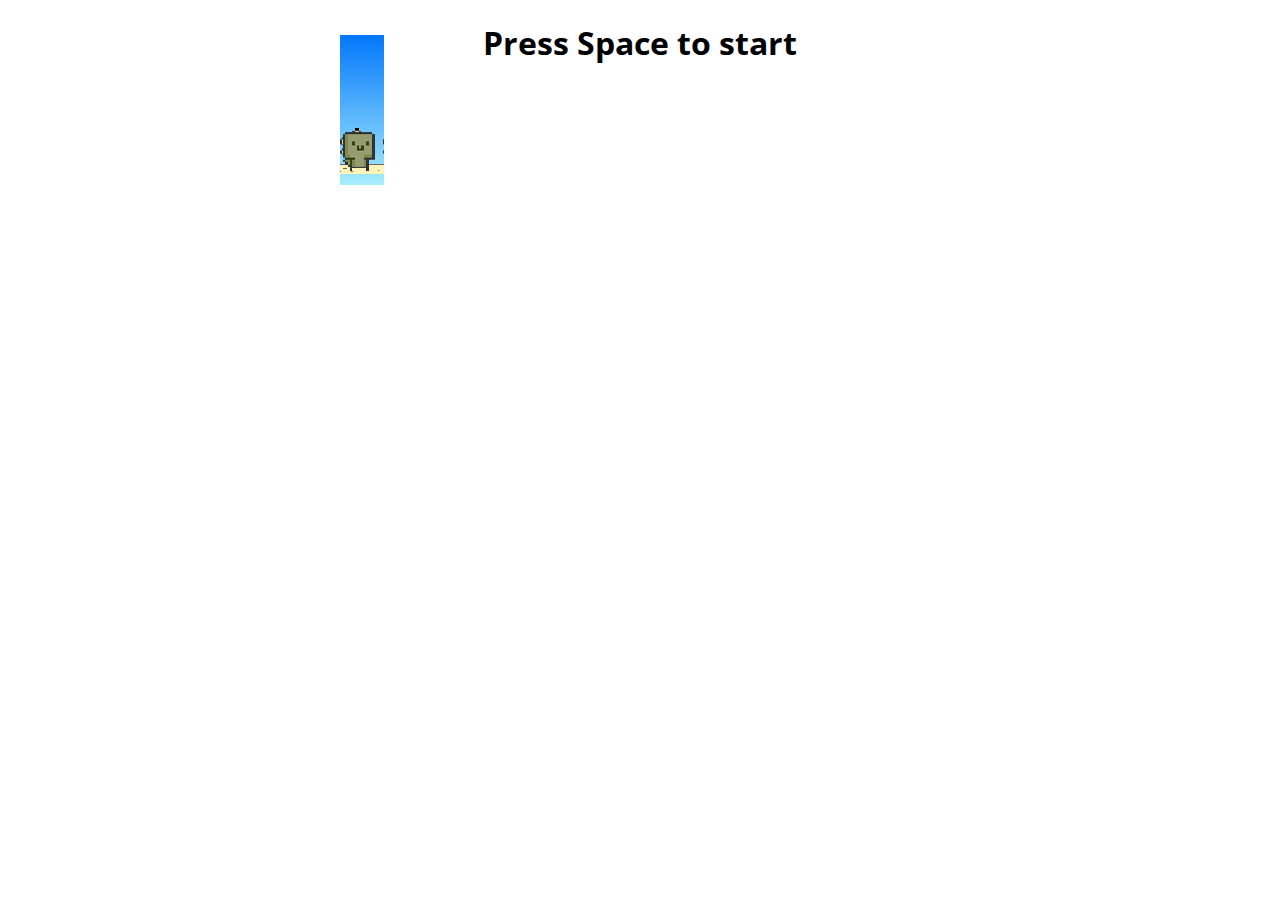
<file: index.html>
<!doctype html>
<html>

<head>
    <meta charset="utf-8">
    <meta name="viewport" content="width=device-width, initial-scale=1.0,maximum-scale=1.0, user-scalable=no">
    <title >chrome easter egg: t-rex runner</title>
    <link rel="stylesheet" href="index.css">
    <link href="https://fonts.googleapis.com/css?family=Open+Sans" rel="stylesheet"> 
    <script src="index.js"></script>
</head>

<body id="t" class="offline">
    <div id="messageBox" class="sendmessage">
         <h1 style="text-align: center;font-family: 'Open Sans', sans-serif;">Press Space to start</h1>
         <div class="niokbutton" onclick="okbuttonsend()"></div>
    </div>
    <div id="main-frame-error" class="interstitial-wrapper">
        <div id="main-content">
            <div class="icon icon-offline" alt=""></div>
        </div>
        <div id="offline-resources">
            <img id="offline-resources-1x" src="assets/Our/trans-all.png">
            <img id="offline-resources-2x" src="assets/Our/trans-all@2x.png">
            <template id="audio-resources">
                <audio id="offline-sound-press" src="[data-uri]"></audio>
                <audio id="offline-sound-hit" src="[data-uri]"></audio>
                <audio id="offline-sound-reached" src="[data-uri]"></audio>
            </template>
        </div>
    </div>
</body>

<script>
    document.onkeydown = function(evt) {
    evt = evt || window.event;
    if (evt.keyCode == 32) {
        var box = document.getElementById("messageBox");
        box.style.visibility="hidden";
    }
};
</script>
    
</html>
</file>
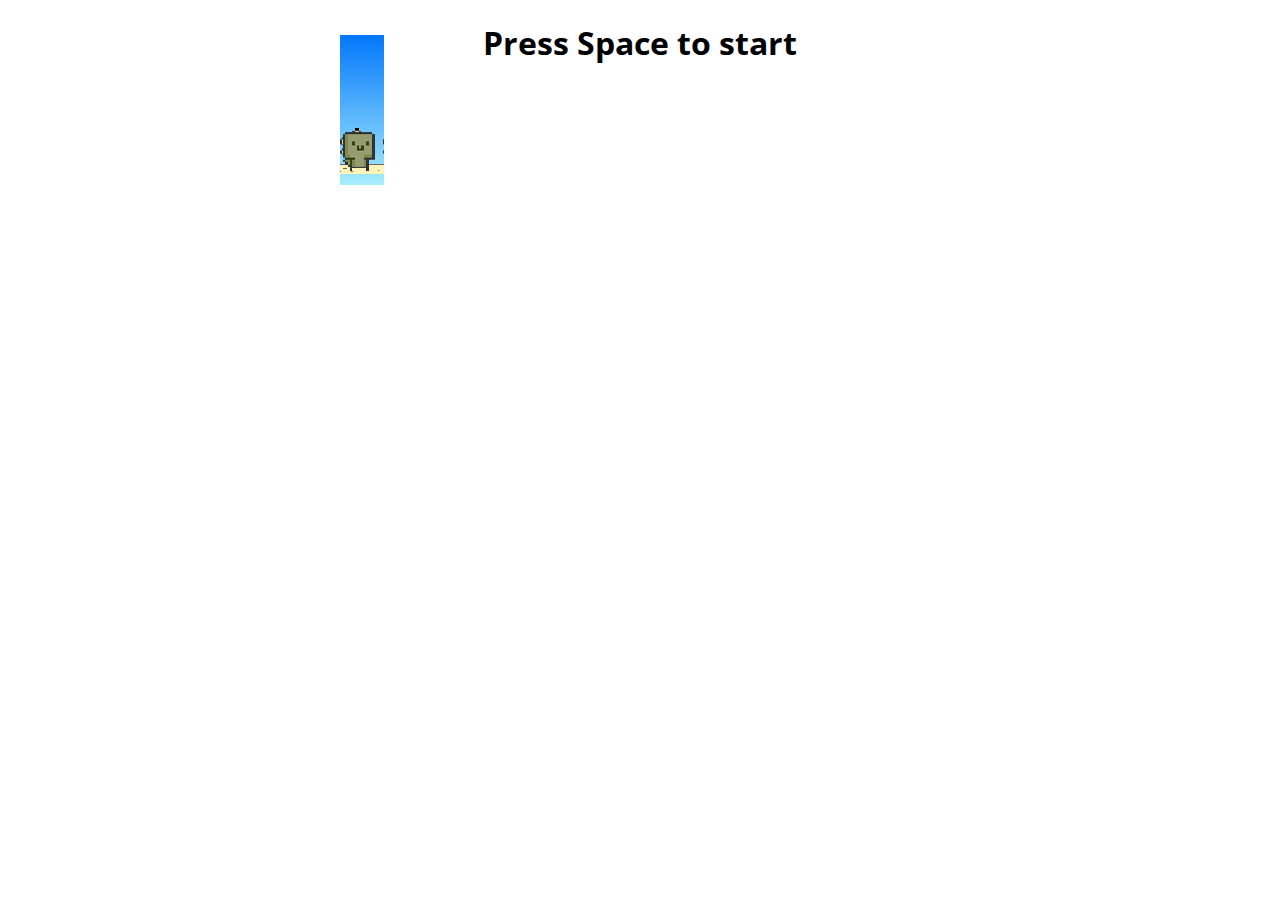
<file: nagarun.html>
<!doctype html>
<html>

<head>
    <meta charset="utf-8">
    <meta name="viewport" content="width=device-width, initial-scale=1.0,maximum-scale=1.0, user-scalable=no">
    <title >chrome easter egg: t-rex runner</title>
    <link rel="stylesheet" href="index.css">
    <link href="https://fonts.googleapis.com/css?family=Open+Sans" rel="stylesheet"> 
    <script src="game.js"></script>
</head>

<body id="t" class="offline">
    <div id="messageBox" class="sendmessage">
         <h1 style="text-align: center;font-family: 'Open Sans', sans-serif;">Press Space to start</h1>
         <div class="niokbutton" onclick="okbuttonsend()"></div>
    </div>
    <div id="main-frame-error" class="interstitial-wrapper">
        <div id="main-content">
            <div class="icon icon-offline" alt=""></div>
        </div>
        <div id="offline-resources">
            <img id="offline-resources-1x" src="assets/Our/trans-all.png">
            <img id="offline-resources-2x" src="assets/Our/trans-all@2x.png">
            <template id="audio-resources">
                <audio id="offline-sound-press" src="[data-uri]"></audio>
                <audio id="offline-sound-hit" src="[data-uri]"></audio>
                <audio id="offline-sound-reached" src="[data-uri]"></audio>
            </template>
        </div>
    </div>
</body>

<script>
    document.onkeydown = function(evt) {
    evt = evt || window.event;
    if (evt.keyCode == 32) {
        var box = document.getElementById("messageBox");
        box.style.visibility="hidden";
    }
};
</script>
    
</html>
</file>
<file: index.css>
/* Copyright 2013 The Chromium Authors. All rights reserved.
 * Use of this source code is governed by a BSD-style license that can be
 * found in the LICENSE file. */

html, body {
  padding: 0;
  margin: 0;
  width: 100%;
  height: 100%;
}

.icon {
  -webkit-user-select: none;
  user-select: none;
  display: inline-block;
}

.icon-offline {
  content: -webkit-image-set( url(assets/default_100_percent/100-error-offline.png) 1x, url(assets/default_200_percent/200-error-offline.png) 2x);
  position: relative;
}

.hidden {
  display: none;
}


/* Offline page */

.offline .interstitial-wrapper {
  color: black;
  font-size: 1em;
  line-height: 1.55;
  margin: 0 auto;
  max-width: 600px;
  padding-top: 100px;
  width: 100%;
}

.offline .runner-container {
  height: 150px;
  max-width: 600px;
  overflow: hidden;
  position: absolute;
  top: 35px;
  width: 44px;
}

.offline .runner-canvas {
  height: 150px;
  max-width: 600px;
  opacity: 1;
  overflow: hidden;
  position: absolute;
  top: 0;
  z-index: 2;
  background: rgb(2,119,252);
  background: linear-gradient(180deg, rgba(2,119,252,1) 0%, rgba(167,237,252,1) 100%);
}

.offline .controller {
  background: rgba(247, 247, 247, .1);
  height: 100vh;
  left: 0;
  position: absolute;
  top: 0;
  width: 100vw;
  z-index: 1;
}

#offline-resources {
  display: none;
}

@media (max-width: 420px) {
  .suggested-left > #control-buttons, .suggested-right > #control-buttons {
    float: none;
  }
  .snackbar {
    left: 0;
    bottom: 0;
    width: 100%;
    border-radius: 0;
  }
}

@media (max-height: 350px) {
  h1 {
    margin: 0 0 15px;
  }
  .icon-offline {
    margin: 0 0 10px;
  }
  .interstitial-wrapper {
    margin-top: 5%;
  }
  .nav-wrapper {
    margin-top: 30px;
  }
}

@media (min-width: 600px) and (max-width: 736px) and (orientation: landscape) {
  .offline .interstitial-wrapper {
    margin-left: 0;
    margin-right: 0;
  }
}

@media (min-width: 420px) and (max-width: 736px) and (min-height: 240px) and (max-height: 420px) and (orientation:landscape) {
  .interstitial-wrapper {
    margin-bottom: 100px;
  }
}

@media (min-height: 240px) and (orientation: landscape) {
  .offline .interstitial-wrapper {
    margin-bottom: 90px;
  }
  .icon-offline {
    margin-bottom: 20px;
  }
}

@media (max-height: 320px) and (orientation: landscape) {
  .icon-offline {
    margin-bottom: 0;
  }
  .offline .runner-container {
    top: 10px;
  }
}

@media (max-width: 240px) {
  .interstitial-wrapper {
    overflow: inherit;
    padding: 0 8px;
  }
}
</file>
